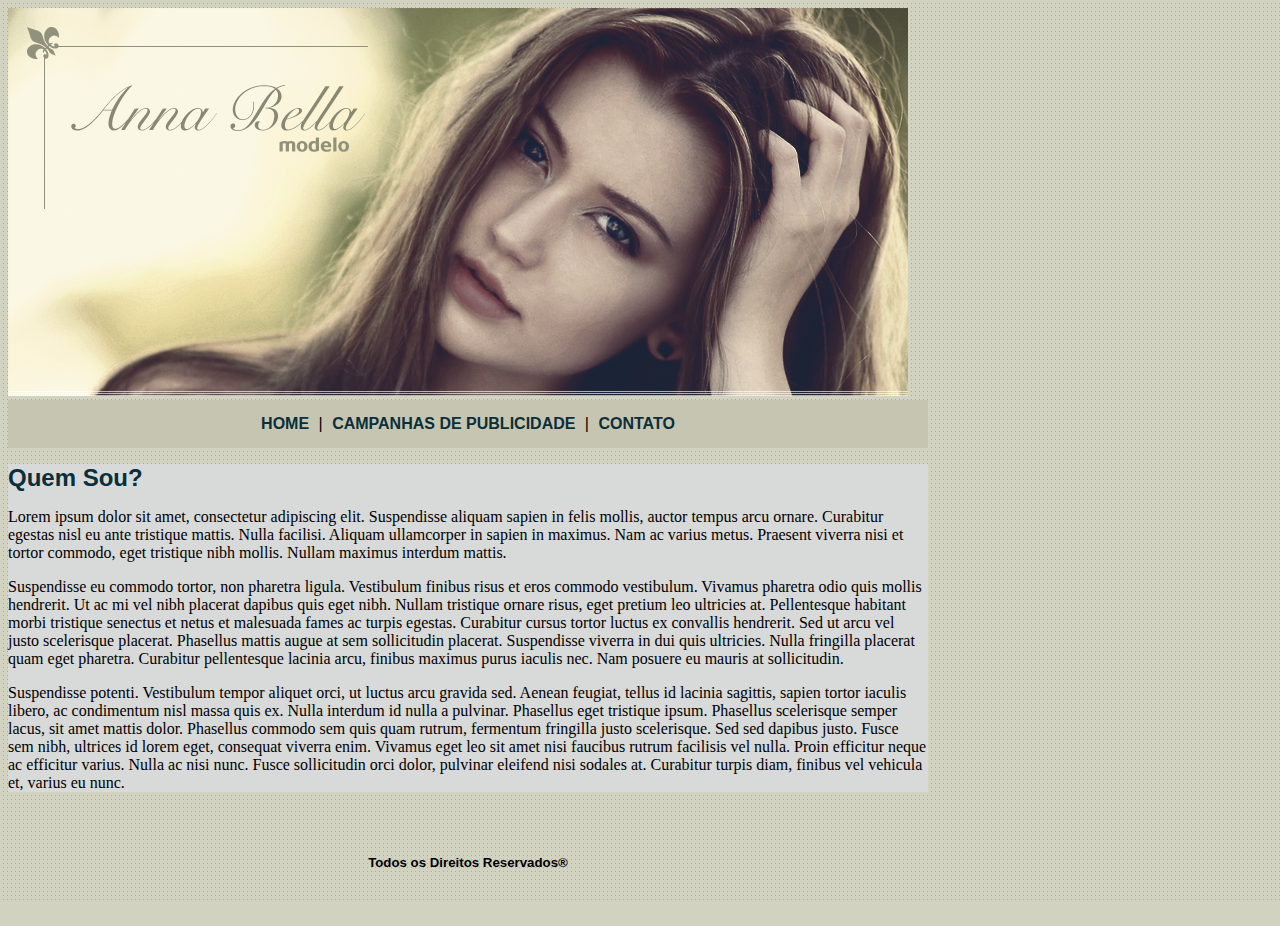
<file: index.html>
<!DOCTYPE html>
<html>
<head>
	<meta charset="utf-8">
	<meta name="viewport" content="width=device-width, initial-scale=1">
	<title>Modelo</title>
	<link rel="icon" type="text/css" href="Imagens/atriz.png">

	<link rel="stylesheet" type="text/css" href="estilo.css">

</head>
<body>

	<div id="principal">

		<img src="imagens/capa.png">

		<div id="menu" class="centralizar">

			<a href="index.html">HOME</a> |
			<a href="campanha.html">CAMPANHAS DE PUBLICIDADE</a> |
			<a href="contato.html">CONTATO</a>
			
		</div>

	<div id="conteudo">

		<h1>Quem Sou?</h1>

		<p>
			Lorem ipsum dolor sit amet, consectetur adipiscing elit. Suspendisse aliquam sapien in felis mollis, auctor tempus arcu ornare. Curabitur egestas nisl eu ante tristique mattis. Nulla facilisi. Aliquam ullamcorper in sapien in maximus. Nam ac varius metus. Praesent viverra nisi et tortor commodo, eget tristique nibh mollis. Nullam maximus interdum mattis.
		</p>

		<p>
			Suspendisse eu commodo tortor, non pharetra ligula. Vestibulum finibus risus et eros commodo vestibulum. Vivamus pharetra odio quis mollis hendrerit. Ut ac mi vel nibh placerat dapibus quis eget nibh. Nullam tristique ornare risus, eget pretium leo ultricies at. Pellentesque habitant morbi tristique senectus et netus et malesuada fames ac turpis egestas. Curabitur cursus tortor luctus ex convallis hendrerit. Sed ut arcu vel justo scelerisque placerat. Phasellus mattis augue at sem sollicitudin placerat. Suspendisse viverra in dui quis ultricies. Nulla fringilla placerat quam eget pharetra. Curabitur pellentesque lacinia arcu, finibus maximus purus iaculis nec. Nam posuere eu mauris at sollicitudin.
		</p>

		<p>
			Suspendisse potenti. Vestibulum tempor aliquet orci, ut luctus arcu gravida sed. Aenean feugiat, tellus id lacinia sagittis, sapien tortor iaculis libero, ac condimentum nisl massa quis ex. Nulla interdum id nulla a pulvinar. Phasellus eget tristique ipsum. Phasellus scelerisque semper lacus, sit amet mattis dolor. Phasellus commodo sem quis quam rutrum, fermentum fringilla justo scelerisque. Sed sed dapibus justo. Fusce sem nibh, ultrices id lorem eget, consequat viverra enim. Vivamus eget leo sit amet nisi faucibus rutrum facilisis vel nulla. Proin efficitur neque ac efficitur varius. Nulla ac nisi nunc. Fusce sollicitudin orci dolor, pulvinar eleifend nisi sodales at. Curabitur turpis diam, finibus vel vehicula et, varius eu nunc.
		</p>

	</div>

	<div id="rodape">

		<h5>Todos os Direitos Reservados&reg;</h5>

	</div>
</div>

</body>
</html>
</file>
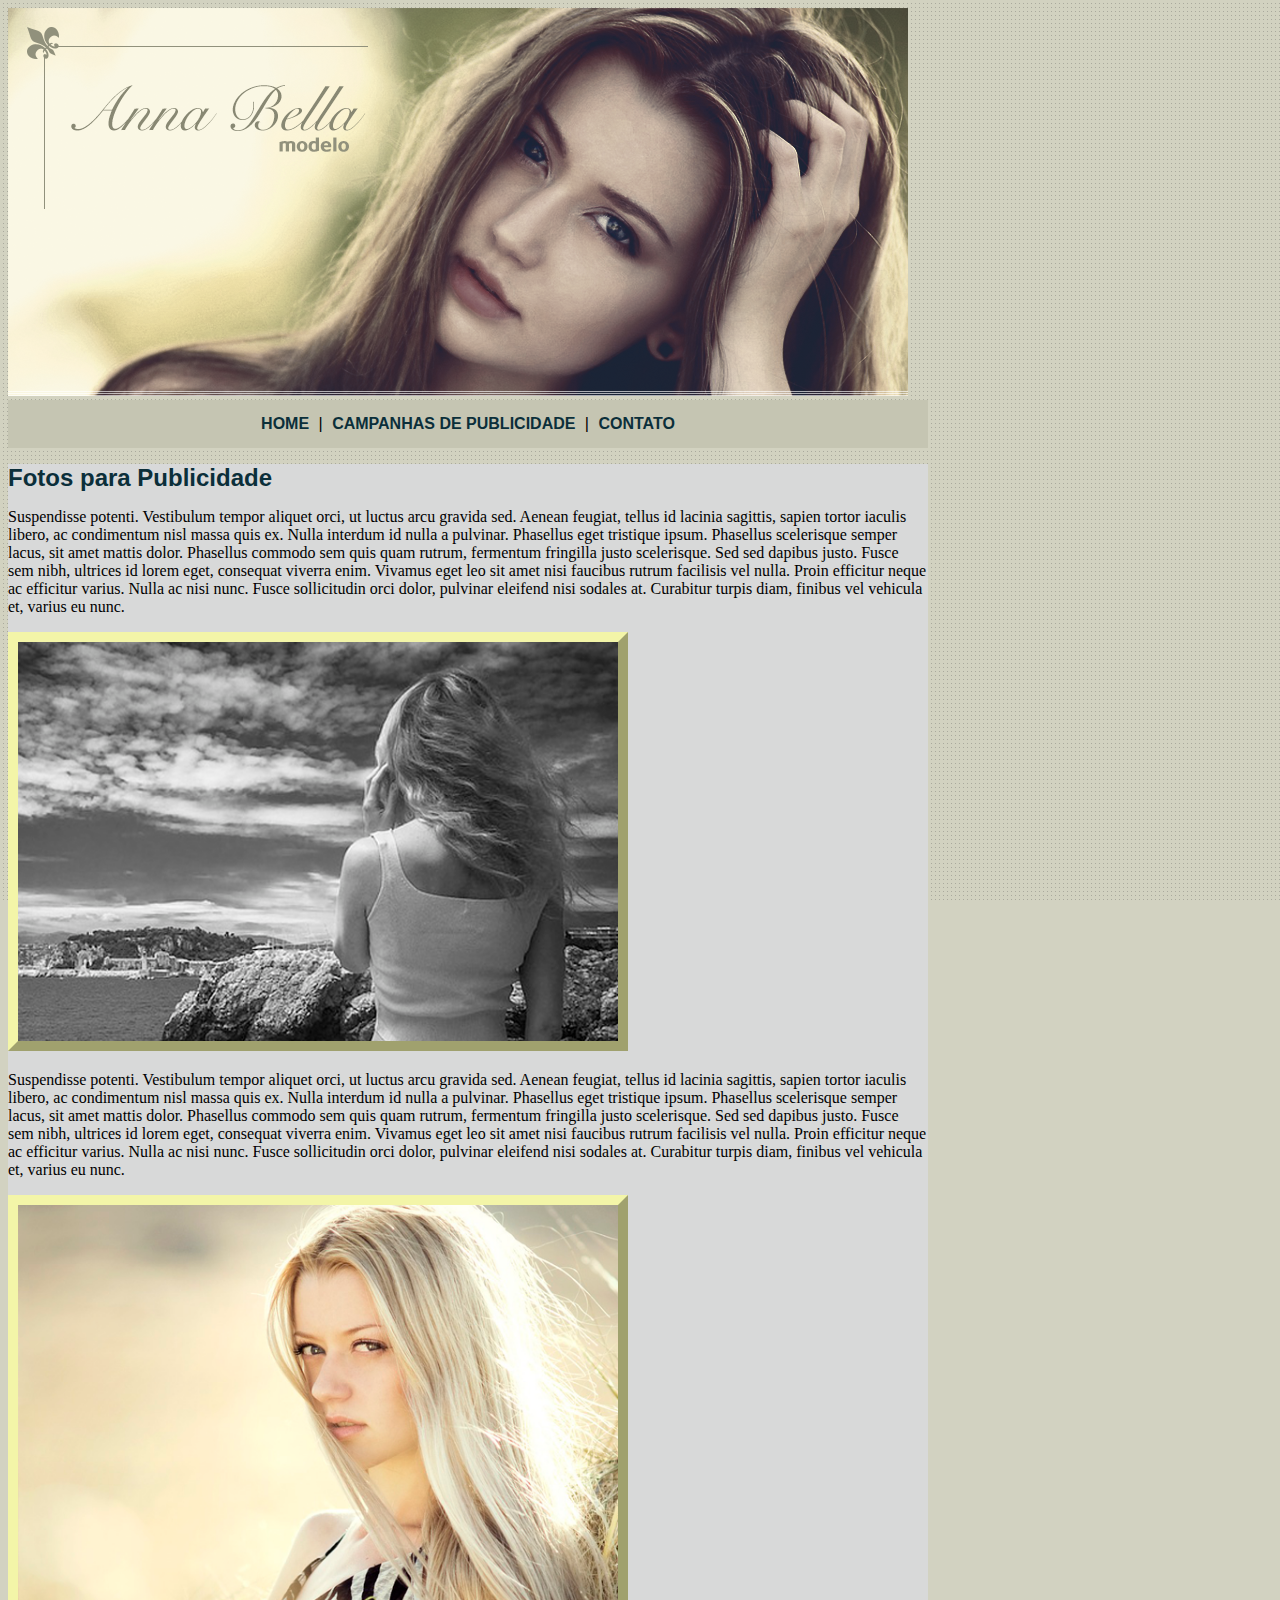
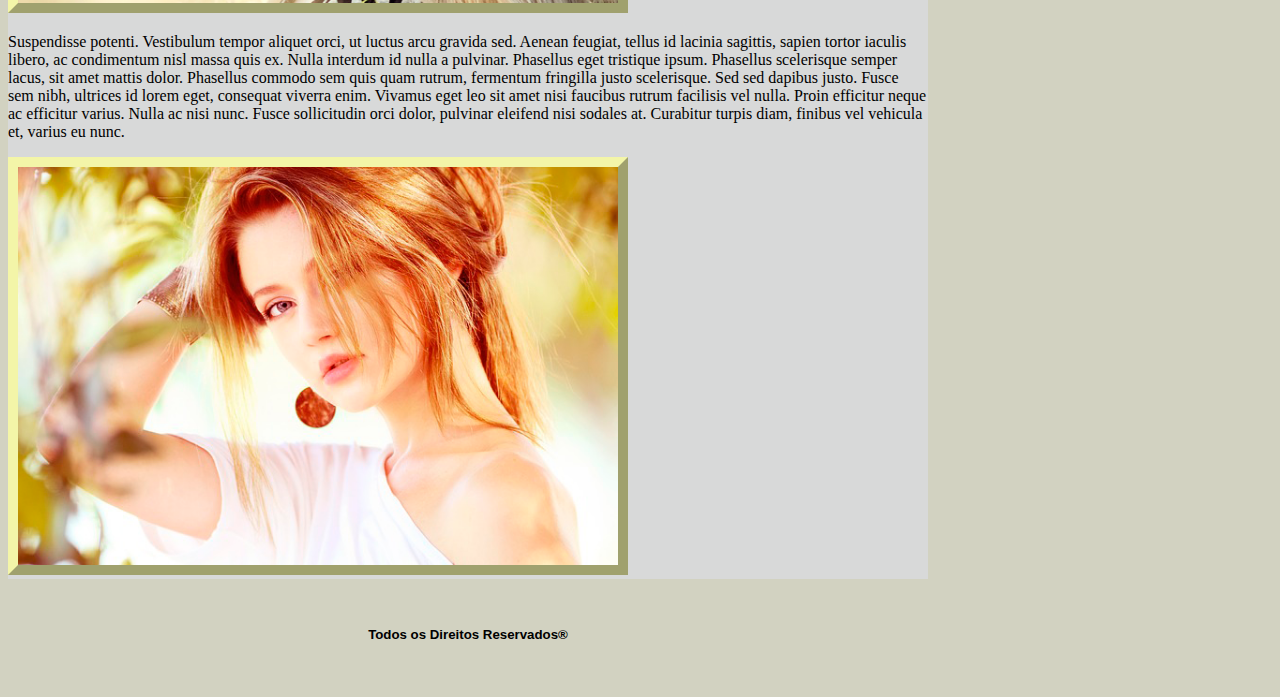
<file: campanha.html>
<!DOCTYPE html>
<html>
<head>
	<meta charset="utf-8">
	<meta name="viewport" content="width=device-width, initial-scale=1">
	<title>Campanhas</title>
	<link rel="icon" type="text/css" href="Imagens/atriz.png">

	<link rel="stylesheet" type="text/css" href="estilo.css">

</head>
<body>

	<div id="principal">

		<img src="imagens/capa.png">

		<div id="menu" class="centralizar">

			<a href="index.html">HOME</a> |
			<a href="campanha.html">CAMPANHAS DE PUBLICIDADE</a> |
			<a href="contato.html">CONTATO</a>
			
		</div>

		<div id="conteudo">

		<h1>Fotos para Publicidade</h1>

		<p>
			Suspendisse potenti. Vestibulum tempor aliquet orci, ut luctus arcu gravida sed. Aenean feugiat, tellus id lacinia sagittis, sapien tortor iaculis libero, ac condimentum nisl massa quis ex. Nulla interdum id nulla a pulvinar. Phasellus eget tristique ipsum. Phasellus scelerisque semper lacus, sit amet mattis dolor. Phasellus commodo sem quis quam rutrum, fermentum fringilla justo scelerisque. Sed sed dapibus justo. Fusce sem nibh, ultrices id lorem eget, consequat viverra enim. Vivamus eget leo sit amet nisi faucibus rutrum facilisis vel nulla. Proin efficitur neque ac efficitur varius. Nulla ac nisi nunc. Fusce sollicitudin orci dolor, pulvinar eleifend nisi sodales at. Curabitur turpis diam, finibus vel vehicula et, varius eu nunc.
		</p>

		<img src="imagens/foto1.png" class="fotosCam" class="centralizar">

		<p>
			Suspendisse potenti. Vestibulum tempor aliquet orci, ut luctus arcu gravida sed. Aenean feugiat, tellus id lacinia sagittis, sapien tortor iaculis libero, ac condimentum nisl massa quis ex. Nulla interdum id nulla a pulvinar. Phasellus eget tristique ipsum. Phasellus scelerisque semper lacus, sit amet mattis dolor. Phasellus commodo sem quis quam rutrum, fermentum fringilla justo scelerisque. Sed sed dapibus justo. Fusce sem nibh, ultrices id lorem eget, consequat viverra enim. Vivamus eget leo sit amet nisi faucibus rutrum facilisis vel nulla. Proin efficitur neque ac efficitur varius. Nulla ac nisi nunc. Fusce sollicitudin orci dolor, pulvinar eleifend nisi sodales at. Curabitur turpis diam, finibus vel vehicula et, varius eu nunc.
		</p>

		<img src="imagens/foto2.png" class="fotosCam" class="centralizar">

		<p>
			Suspendisse potenti. Vestibulum tempor aliquet orci, ut luctus arcu gravida sed. Aenean feugiat, tellus id lacinia sagittis, sapien tortor iaculis libero, ac condimentum nisl massa quis ex. Nulla interdum id nulla a pulvinar. Phasellus eget tristique ipsum. Phasellus scelerisque semper lacus, sit amet mattis dolor. Phasellus commodo sem quis quam rutrum, fermentum fringilla justo scelerisque. Sed sed dapibus justo. Fusce sem nibh, ultrices id lorem eget, consequat viverra enim. Vivamus eget leo sit amet nisi faucibus rutrum facilisis vel nulla. Proin efficitur neque ac efficitur varius. Nulla ac nisi nunc. Fusce sollicitudin orci dolor, pulvinar eleifend nisi sodales at. Curabitur turpis diam, finibus vel vehicula et, varius eu nunc.
		</p>

		<img src="imagens/foto3.png" class="fotosCam" class="centralizar">

	</div>


	<div id="rodape">

		<h5>Todos os Direitos Reservados&reg;</h5>

	</div>
</div>

</body>
</html>
</file>
<file: estilo.css>
body {
	background: #d2d2c1 url('imagens/fundo.png');
	background-attachment: fixed;
	font: 16px Arial, Helvetica, sans-serif;
}

#principal{
	border: 0px solid red;
	width: 920px;
}

#menu {
	font-family: impact, charcoal, sans-serif;
	background: #c5c5b2;
	padding: 15px;
}

#conteudo {
	border: 0px solid red;
	width: 920px;
	background: #D8D9D9;
}

#rodape {
	padding: 25px;
	text-align: center;
}

.centralizar {
	text-align: center;
}

.fotosCam {
	border: 10px outset #F3F5A8;
	width: 600px;
}

#contato {
	width: 500px;
	padding: 10px;
}

a {
	color: #0B2F3A;
	text-decoration: none;
	font-weight: bold;
	padding: 5px;
}


h1 {
	color: #0B2F3A;
	font-size: 1.5em;
}

p {
	font-family: Apple Chancery, cursive;
	font-size: 1em;
}
</file>
